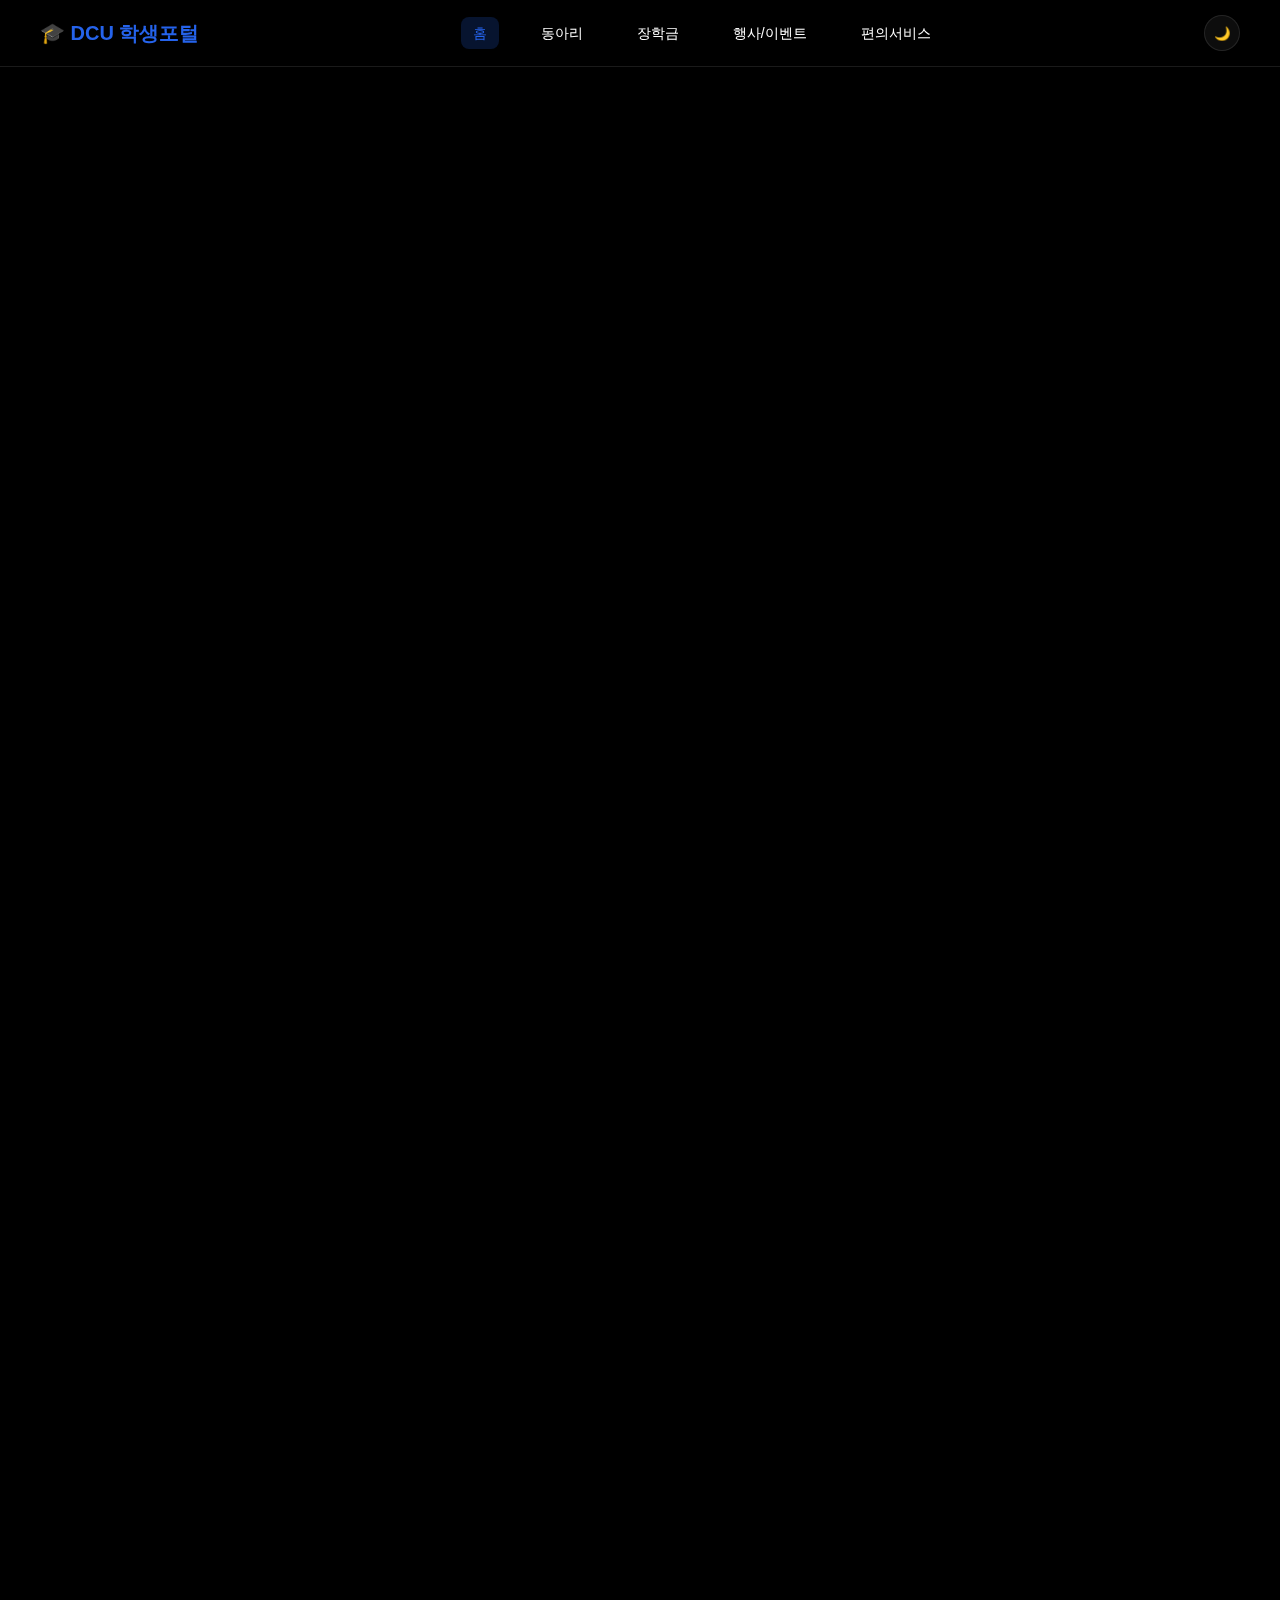
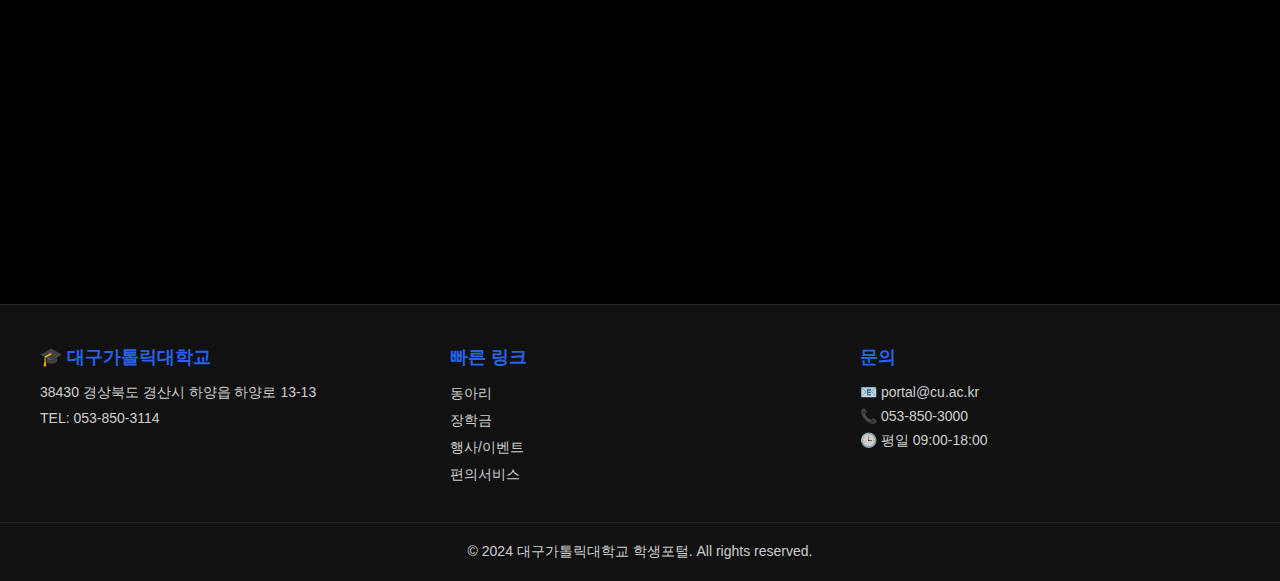
<file: index.html>
<!DOCTYPE html>
<html lang="ko">
<head>
    <meta charset="UTF-8">
    <meta name="viewport" content="width=device-width, initial-scale=1.0">
    <title>대구가톨릭대학교 학생포털</title>
    <style>
        /* CSS Variables */
        :root {
            --bg-primary: #000;
            --bg-secondary: #111;
            --text-primary: #ffffff;
            --text-secondary: rgba(255, 255, 255, 0.8);
            --accent-color: #2563eb;
            --accent-secondary: #1d4ed8;
            --glass-bg: rgba(255, 255, 255, 0.05);
            --glass-border: rgba(255, 255, 255, 0.1);
            --card-hover: rgba(37, 99, 235, 0.2);
            --success-color: #10b981;
            --warning-color: #f59e0b;
            --danger-color: #ef4444;
        }

        [data-theme="light"] {
            --bg-primary: #ffffff;
            --bg-secondary: #f8f9fa;
            --text-primary: #333333;
            --text-secondary: rgba(51, 51, 51, 0.8);
            --glass-bg: rgba(0, 0, 0, 0.05);
            --glass-border: rgba(0, 0, 0, 0.1);
            --card-hover: rgba(37, 99, 235, 0.1);
        }

        /* Reset & Base Styles */
        * {
            margin: 0;
            padding: 0;
            box-sizing: border-box;
        }

        body {
            font-family: 'Pretendard', -apple-system, BlinkMacSystemFont, 'Segoe UI', sans-serif;
            background: var(--bg-primary);
            color: var(--text-primary);
            overflow-x: hidden;
            transition: all 0.3s ease;
        }

        /* Navigation */
        .navbar {
            position: fixed;
            top: 0;
            left: 0;
            right: 0;
            z-index: 1000;
            padding: 15px 40px;
            background: rgba(0, 0, 0, 0.95);
            backdrop-filter: blur(20px);
            transition: all 0.3s ease;
            border-bottom: 1px solid var(--glass-border);
        }

        [data-theme="light"] .navbar {
            background: rgba(255, 255, 255, 0.95);
        }

        .nav-content {
            display: flex;
            justify-content: space-between;
            align-items: center;
            max-width: 1400px;
            margin: 0 auto;
        }

        .logo {
            font-size: 20px;
            font-weight: 700;
            color: var(--accent-color);
            text-decoration: none;
            cursor: pointer;
        }

        .nav-center {
            display: flex;
            gap: 30px;
            list-style: none;
        }

        .nav-center a {
            color: var(--text-primary);
            text-decoration: none;
            font-weight: 500;
            font-size: 14px;
            transition: all 0.3s ease;
            cursor: pointer;
            padding: 8px 12px;
            border-radius: 8px;
        }

        .nav-center a:hover,
        .nav-center a.active {
            color: var(--accent-color);
            background: var(--card-hover);
        }

        .nav-controls {
            display: flex;
            align-items: center;
            gap: 15px;
        }

        .theme-toggle {
            background: var(--glass-bg);
            border: 1px solid var(--glass-border);
            color: var(--text-primary);
            padding: 8px;
            border-radius: 50%;
            cursor: pointer;
            transition: all 0.3s ease;
            width: 36px;
            height: 36px;
            display: flex;
            align-items: center;
            justify-content: center;
        }

        .theme-toggle:hover {
            background: var(--card-hover);
            transform: scale(1.1);
        }

        /* Page Container */
        .page-container {
            min-height: 100vh;
            padding: 80px 40px 40px 40px;
            position: relative;
        }

        .content {
            max-width: 1400px;
            width: 100%;
            margin: 0 auto;
        }

        /* Hero Section */
        .hero-section {
            text-align: center;
            margin-bottom: 80px;
            padding: 60px 0;
            background: var(--glass-bg);
            backdrop-filter: blur(20px);
            border-radius: 20px;
            border: 1px solid var(--glass-border);
        }

        .hero-section h1 {
            font-size: clamp(2.5rem, 6vw, 4rem);
            font-weight: 800;
            margin-bottom: 20px;
            line-height: 1.1;
            color: var(--text-primary);
        }

        .hero-description {
            font-size: clamp(1rem, 2vw, 1.2rem);
            margin-bottom: 30px;
            opacity: 0.8;
            max-width: 600px;
            margin-left: auto;
            margin-right: auto;
        }

        /* Notification Bar */
        .notification-bar {
            background: linear-gradient(135deg, var(--accent-color), var(--accent-secondary));
            color: white;
            padding: 15px;
            border-radius: 12px;
            margin-bottom: 30px;
            display: flex;
            align-items: center;
            gap: 15px;
        }

        .notification-icon {
            font-size: 24px;
        }

        .notification-content {
            flex: 1;
        }

        .notification-title {
            font-weight: 600;
            margin-bottom: 5px;
        }

        .notification-text {
            font-size: 14px;
            opacity: 0.9;
        }

        /* Card Styles */
        .card {
            background: var(--glass-bg);
            backdrop-filter: blur(20px);
            border: 1px solid var(--glass-border);
            border-radius: 15px;
            padding: 25px;
            transition: all 0.3s ease;
        }

        .card:hover {
            transform: translateY(-5px);
            box-shadow: 0 15px 30px var(--card-hover);
        }

        .card-header {
            display: flex;
            justify-content: space-between;
            align-items: center;
            margin-bottom: 20px;
        }

        .card-title {
            font-size: 20px;
            font-weight: 600;
            color: var(--text-primary);
        }

        .card-content {
            color: var(--text-secondary);
            line-height: 1.6;
        }

        /* Quick Links */
        .quick-links {
            display: grid;
            grid-template-columns: repeat(auto-fit, minmax(250px, 1fr));
            gap: 20px;
            margin-top: 40px;
        }

        .quick-link-card {
            background: var(--glass-bg);
            backdrop-filter: blur(20px);
            border: 1px solid var(--glass-border);
            border-radius: 15px;
            padding: 25px;
            text-align: center;
            transition: all 0.3s ease;
            cursor: pointer;
            text-decoration: none;
            color: inherit;
        }

        .quick-link-card:hover {
            transform: translateY(-5px);
            box-shadow: 0 20px 40px var(--card-hover);
            border-color: var(--accent-color);
        }

        .quick-link-icon {
            font-size: 40px;
            margin-bottom: 15px;
            display: block;
        }

        .quick-link-title {
            font-size: 18px;
            margin-bottom: 8px;
            color: var(--text-primary);
            font-weight: 600;
        }

        .quick-link-desc {
            font-size: 14px;
            color: var(--text-secondary);
            line-height: 1.4;
        }

        /* Popular Clubs List */
        .popular-club-item {
            display: flex;
            justify-content: space-between;
            align-items: center;
            padding: 10px 0;
            border-bottom: 1px solid var(--glass-border);
        }

        .popular-club-item:last-child {
            border-bottom: none;
        }

        /* News List */
        .news-list {
            display: grid;
            gap: 20px;
        }

        .news-item {
            padding: 15px 0;
            border-bottom: 1px solid var(--glass-border);
        }

        .news-item:last-child {
            border-bottom: none;
        }

        .news-date {
            color: var(--accent-color);
            font-size: 12px;
            font-weight: 600;
            margin-bottom: 8px;
        }

        .news-title {
            font-size: 16px;
            font-weight: 600;
            color: var(--text-primary);
            margin-bottom: 5px;
        }

        .news-desc {
            font-size: 14px;
            color: var(--text-secondary);
            line-height: 1.4;
        }

        /* Service Cards */
        .service-card {
            background: var(--glass-bg);
            backdrop-filter: blur(20px);
            border: 1px solid var(--glass-border);
            border-radius: 15px;
            padding: 20px;
            text-align: center;
            transition: all 0.3s ease;
        }

        .service-card:hover {
            transform: translateY(-3px);
            box-shadow: 0 10px 20px var(--card-hover);
        }

        .service-icon {
            font-size: 36px;
            margin-bottom: 12px;
            display: block;
        }

        .service-title {
            font-size: 16px;
            font-weight: 600;
            color: var(--text-primary);
            margin-bottom: 10px;
        }

        .service-status {
            display: flex;
            flex-direction: column;
            gap: 5px;
        }

        .status-text {
            font-size: 12px;
            color: var(--text-secondary);
        }

        .status-number {
            font-size: 18px;
            font-weight: bold;
        }

        /* Footer */
        .footer {
            background: var(--bg-secondary);
            border-top: 1px solid var(--glass-border);
            padding: 40px 0 20px 0;
            margin-top: 80px;
        }

        .footer-content {
            max-width: 1400px;
            margin: 0 auto;
            padding: 0 40px;
            display: grid;
            grid-template-columns: repeat(auto-fit, minmax(250px, 1fr));
            gap: 30px;
        }

        .footer-section h4 {
            color: var(--accent-color);
            margin-bottom: 15px;
            font-size: 18px;
        }

        .footer-section p {
            color: var(--text-secondary);
            font-size: 14px;
            margin-bottom: 8px;
        }

        .footer-links {
            list-style: none;
        }

        .footer-links li {
            margin-bottom: 8px;
        }

        .footer-links a {
            color: var(--text-secondary);
            text-decoration: none;
            font-size: 14px;
            transition: color 0.3s ease;
        }

        .footer-links a:hover {
            color: var(--accent-color);
        }

        .footer-bottom {
            text-align: center;
            padding-top: 20px;
            margin-top: 30px;
            border-top: 1px solid var(--glass-border);
            color: var(--text-secondary);
            font-size: 14px;
        }

        /* Grid Layouts */
        .grid-2 {
            display: grid;
            grid-template-columns: repeat(auto-fit, minmax(300px, 1fr));
            gap: 30px;
        }

        .grid-4 {
            display: grid;
            grid-template-columns: repeat(auto-fit, minmax(200px, 1fr));
            gap: 20px;
        }

        /* Utility Classes */
        .mt-40 { margin-top: 40px; }

        /* Responsive Design */
        @media (max-width: 768px) {
            .navbar {
                padding: 15px 20px;
            }

            .nav-center {
                gap: 15px;
            }

            .nav-center a {
                font-size: 13px;
                padding: 6px 8px;
            }

            .page-container {
                padding: 80px 20px 40px 20px;
            }

            .quick-links {
                grid-template-columns: 1fr;
            }

            .grid-2,
            .grid-4 {
                grid-template-columns: 1fr;
            }

            .footer-content {
                padding: 0 20px;
                grid-template-columns: 1fr;
            }
        }

        /* 페이드인 애니메이션 */
        .fade-in {
            opacity: 0;
            transform: translateY(20px);
            animation: fadeInUp 0.6s ease forwards;
        }

        @keyframes fadeInUp {
            to {
                opacity: 1;
                transform: translateY(0);
            }
        }

        /* 지연 애니메이션 */
        .delay-1 { animation-delay: 0.1s; }
        .delay-2 { animation-delay: 0.2s; }
        .delay-3 { animation-delay: 0.3s; }
        .delay-4 { animation-delay: 0.4s; }
    </style>
</head>
<body>
    <!-- Navigation -->
    <nav class="navbar">
        <div class="nav-content">
            <a href="index.html" class="logo">🎓 DCU 학생포털</a>
            <ul class="nav-center">
                <li><a href="index.html" class="nav-link active">홈</a></li>
                <li><a href="pages/clubs.html" class="nav-link">동아리</a></li>
                <li><a href="pages/scholarships.html" class="nav-link">장학금</a></li>
                <li><a href="pages/events.html" class="nav-link">행사/이벤트</a></li>
                <li><a href="pages/services.html" class="nav-link">편의서비스</a></li>
            </ul>
            <div class="nav-controls">
                <button class="theme-toggle" onclick="toggleTheme()" id="themeToggle">
                    🌙
                </button>
            </div>
        </div>
    </nav>

    <!-- Main Content -->
    <div class="page-container">
        <div class="content">
            <!-- Notification Bar -->
            <div class="notification-bar fade-in">
                <div class="notification-icon">📢</div>
                <div class="notification-content">
                    <div class="notification-title">중간고사 기간 도서관 연장 운영 안내</div>
                    <div class="notification-text">4월 15일~19일 중간고사 기간 중 중앙도서관 24시간 개방 운영합니다.</div>
                </div>
            </div>

            <!-- Hero Section -->
            <div class="hero-section fade-in delay-1">
                <h1>대구가톨릭대학교 학생포털</h1>
                <p class="hero-description">
                    학교생활에 필요한 모든 정보를 한 곳에서 확인하세요.<br>
                    동아리, 장학금, 행사 정보까지 한눈에!
                </p>
            </div>

            <!-- Quick Links -->
            <div class="quick-links">
                <a href="pages/clubs.html" class="quick-link-card fade-in delay-2">
                    <span class="quick-link-icon">🎯</span>
                    <div class="quick-link-title">동아리 찾기</div>
                    <div class="quick-link-desc">120개 동아리 정보와 연락처를 확인하세요</div>
                </a>
                
                <a href="pages/scholarships.html" class="quick-link-card fade-in delay-3">
                    <span class="quick-link-icon">💰</span>
                    <div class="quick-link-title">장학금 안내</div>
                    <div class="quick-link-desc">신청 가능한 장학금을 실시간으로 확인</div>
                </a>
                
                <a href="pages/events.html" class="quick-link-card fade-in delay-4">
                    <span class="quick-link-icon">🎪</span>
                    <div class="quick-link-title">행사/이벤트</div>
                    <div class="quick-link-desc">캠퍼스 내 모든 행사와 이벤트 일정</div>
                </a>
                
                <a href="pages/services.html" class="quick-link-card fade-in delay-1">
                    <span class="quick-link-icon">🛠️</span>
                    <div class="quick-link-title">편의서비스</div>
                    <div class="quick-link-desc">학식 메뉴, 셔틀버스, 시설 정보</div>
                </a>
            </div>

            <!-- Quick Status Dashboard -->
            <div class="grid-2 mt-40">
                <div class="card fade-in delay-2">
                    <div class="card-header">
                        <h3 class="card-title">📊 오늘의 현황</h3>
                    </div>
                    <div class="card-content">
                        <div style="display: grid; grid-template-columns: repeat(2, 1fr); gap: 20px; text-align: center;">
                            <div>
                                <div style="font-size: 24px; font-weight: bold; color: var(--accent-color);">15</div>
                                <div style="font-size: 14px; color: var(--text-secondary);">신규 동아리 모집</div>
                            </div>
                            <div>
                                <div style="font-size: 24px; font-weight: bold; color: var(--success-color);">8</div>
                                <div style="font-size: 14px; color: var(--text-secondary);">장학금 접수중</div>
                            </div>
                            <div>
                                <div style="font-size: 24px; font-weight: bold; color: var(--warning-color);">23</div>
                                <div style="font-size: 14px; color: var(--text-secondary);">이번주 행사</div>
                            </div>
                            <div>
                                <div style="font-size: 24px; font-weight: bold; color: var(--accent-secondary);">4.2</div>
                                <div style="font-size: 14px; color: var(--text-secondary);">학식 평점</div>
                            </div>
                        </div>
                    </div>
                </div>

                <div class="card fade-in delay-3">
                    <div class="card-header">
                        <h3 class="card-title">🔥 인기 동아리</h3>
                    </div>
                    <div class="card-content">
                        <div>
                            <div class="popular-club-item">
                                <span>💻 멋쟁이사자처럼</span>
                                <span style="color: var(--accent-color); font-weight: 600;">152명</span>
                            </div>
                            <div class="popular-club-item">
                                <span>🎵 밴드동아리 ECHO</span>
                                <span style="color: var(--accent-color); font-weight: 600;">89명</span>
                            </div>
                            <div class="popular-club-item">
                                <span>📸 사진동아리 렌즈</span>
                                <span style="color: var(--accent-color); font-weight: 600;">76명</span>
                            </div>
                            <div class="popular-club-item">
                                <span>🏃 러닝크루</span>
                                <span style="color: var(--accent-color); font-weight: 600;">64명</span>
                            </div>
                        </div>
                    </div>
                </div>
            </div>

            <!-- Latest News -->
            <div class="card mt-40 fade-in delay-4">
                <div class="card-header">
                    <h3 class="card-title">📰 최신 소식</h3>
                </div>
                <div class="card-content">
                    <div class="news-list">
                        <div class="news-item">
                            <div class="news-date">2024.03.20</div>
                            <div class="news-title">2024학년도 1학기 장학금 신청 안내</div>
                            <div class="news-desc">성적우수장학금 및 생활지원장학금 신청을 받습니다.</div>
                        </div>
                        <div class="news-item">
                            <div class="news-date">2024.03.18</div>
                            <div class="news-title">봄 축제 '청춘, 꽃피우다' 개최</div>
                            <div class="news-desc">5월 15일-17일 3일간 진행되는 봄 축제에 많은 참여 바랍니다.</div>
                        </div>
                        <div class="news-item">
                            <div class="news-date">2024.03.15</div>
                            <div class="news-title">신입생 동아리 박람회 성황리 마무리</div>
                            <div class="news-desc">120개 동아리가 참여한 동아리 박람회가 성공적으로 마무리되었습니다.</div>
                        </div>
                    </div>
                </div>
            </div>

            <!-- Quick Services -->
            <div class="grid-4 mt-40">
                <div class="service-card fade-in delay-1">
                    <span class="service-icon">📚</span>
                    <div class="service-title">도서관</div>
                    <div class="service-status">
                        <div class="status-text">좌석 현황</div>
                        <div class="status-number" style="color: var(--success-color);">298/400</div>
                    </div>
                </div>

                <div class="service-card fade-in delay-2">
                    <span class="service-icon">🅿️</span>
                    <div class="service-title">주차장</div>
                    <div class="service-status">
                        <div class="status-text">주차 가능</div>
                        <div class="status-number" style="color: var(--warning-color);">45/200</div>
                    </div>
                </div>

                <div class="service-card fade-in delay-3">
                    <span class="service-icon">🚌</span>
                    <div class="service-title">셔틀버스</div>
                    <div class="service-status">
                        <div class="status-text">다음 도착</div>
                        <div class="status-number" style="color: var(--accent-color);">3분</div>
                    </div>
                </div>

                <div class="service-card fade-in delay-4">
                    <span class="service-icon">🍽️</span>
                    <div class="service-title">학생식당</div>
                    <div class="service-status">
                        <div class="status-text">평점</div>
                        <div class="status-number" style="color: var(--accent-secondary);">⭐4.2</div>
                    </div>
                </div>
            </div>
        </div>
    </div>

    <!-- Footer -->
    <footer class="footer">
        <div class="footer-content">
            <div class="footer-section">
                <h4>🎓 대구가톨릭대학교</h4>
                <p>38430 경상북도 경산시 하양읍 하양로 13-13</p>
                <p>TEL: 053-850-3114</p>
            </div>
            <div class="footer-section">
                <h4>빠른 링크</h4>
                <ul class="footer-links">
                    <li><a href="pages/clubs.html">동아리</a></li>
                    <li><a href="pages/scholarships.html">장학금</a></li>
                    <li><a href="pages/events.html">행사/이벤트</a></li>
                    <li><a href="pages/services.html">편의서비스</a></li>
                </ul>
            </div>
            <div class="footer-section">
                <h4>문의</h4>
                <p>📧 portal@cu.ac.kr</p>
                <p>📞 053-850-3000</p>
                <p>🕒 평일 09:00-18:00</p>
            </div>
        </div>
        <div class="footer-bottom">
            <p>&copy; 2024 대구가톨릭대학교 학생포털. All rights reserved.</p>
        </div>
    </footer>

    <script>
        // 간단한 테마 토글 기능
        let currentTheme = 'dark';

        function toggleTheme() {
            const body = document.body;
            const themeToggle = document.getElementById('themeToggle');
            
            if (currentTheme === 'dark') {
                body.setAttribute('data-theme', 'light');
                themeToggle.textContent = '🌞';
                currentTheme = 'light';
            } else {
                body.setAttribute('data-theme', 'dark');
                themeToggle.textContent = '🌙';
                currentTheme = 'dark';
            }
            
            // 로컬 스토리지에 저장
            localStorage.setItem('dcu-theme', currentTheme);
        }

        // 저장된 테마 로드
        document.addEventListener('DOMContentLoaded', function() {
            const savedTheme = localStorage.getItem('dcu-theme');
            if (savedTheme) {
                currentTheme = savedTheme;
                const body = document.body;
                const themeToggle = document.getElementById('themeToggle');
                
                if (currentTheme === 'light') {
                    body.setAttribute('data-theme', 'light');
                    themeToggle.textContent = '🌞';
                } else {
                    themeToggle.textContent = '🌙';
                }
            }
            
            console.log('대구가톨릭대학교 학생포털 로드 완료!');
        });

        // 키보드 단축키 (Alt + T로 테마 전환)
        document.addEventListener('keydown', function(e) {
            if (e.altKey && e.key.toLowerCase() === 't') {
                e.preventDefault();
                toggleTheme();
            }
        });
    </script>
</body>
</html>
</file>
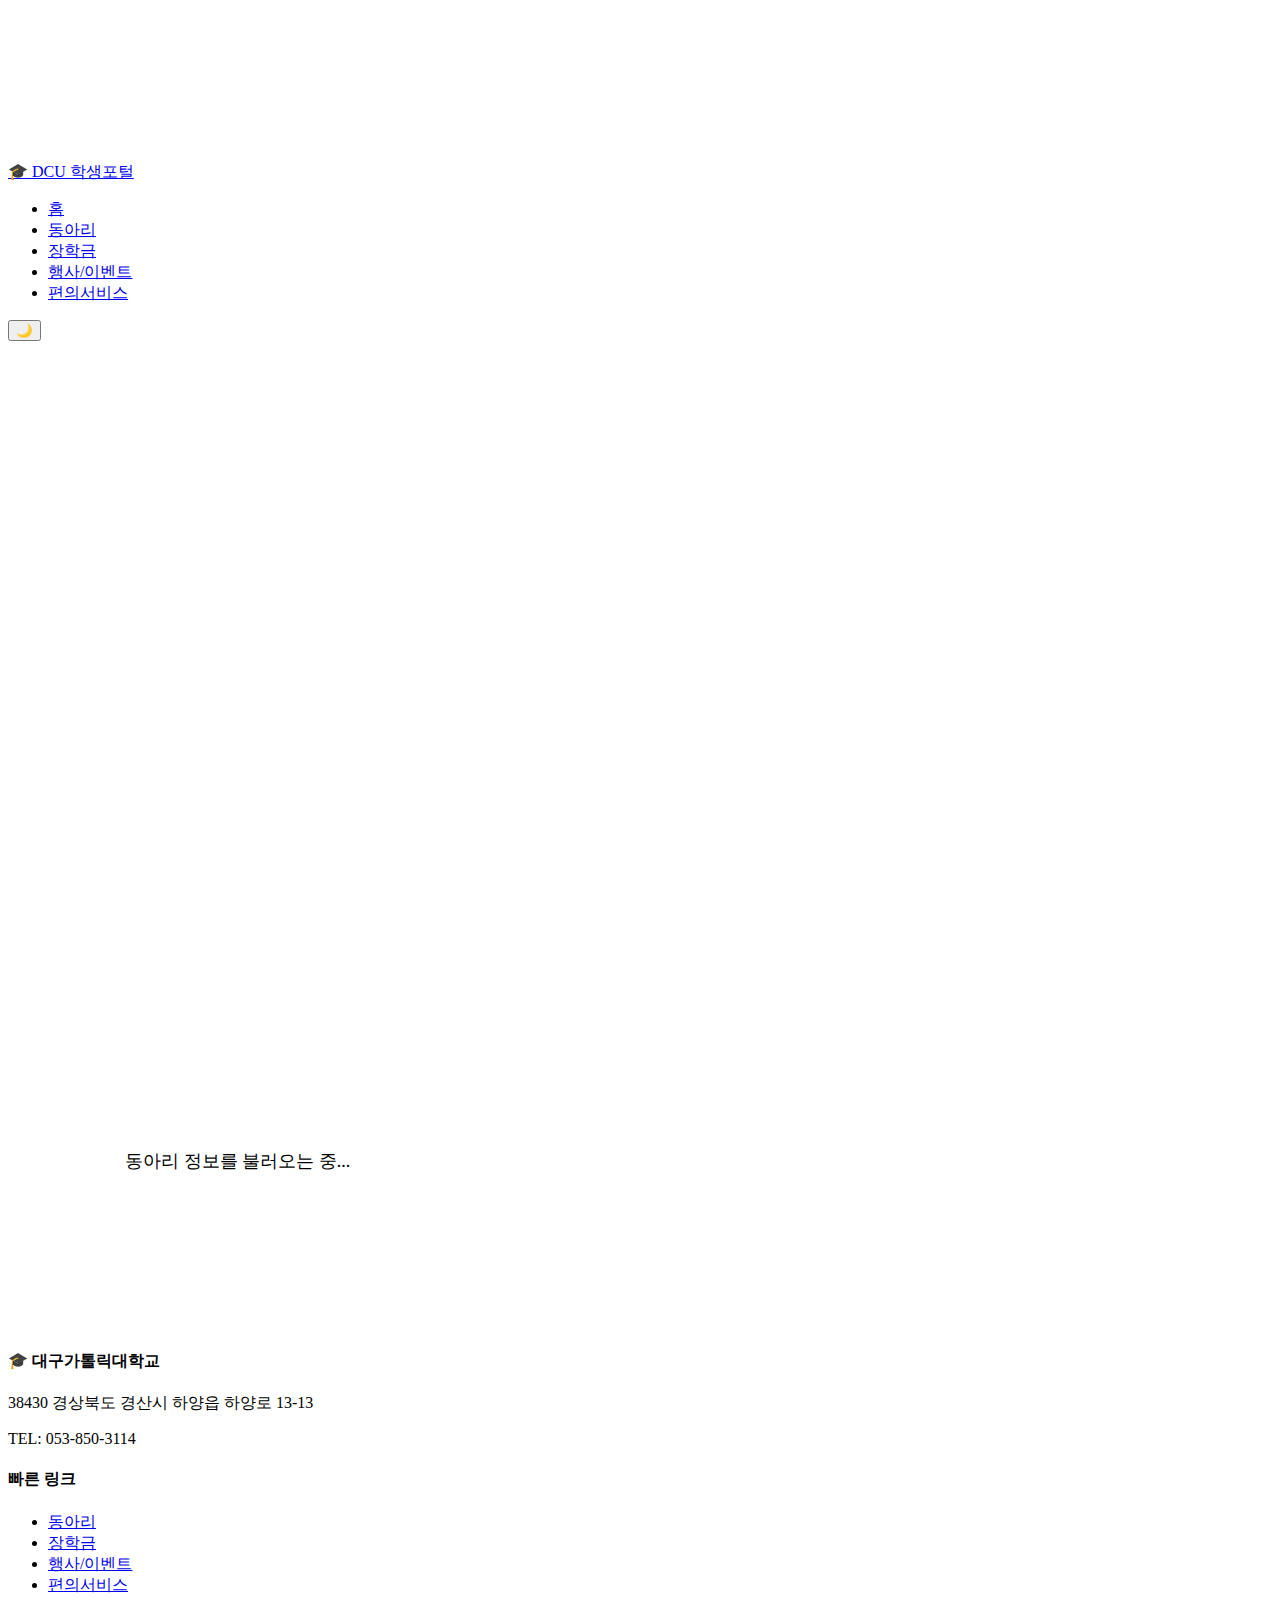
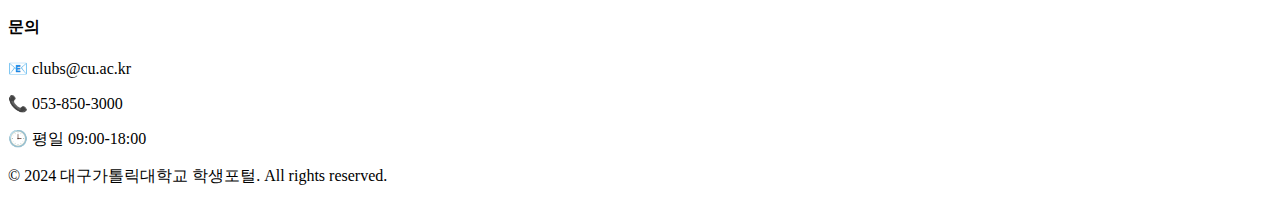
<file: pages/clubs.html>
<!DOCTYPE html>
<html lang="ko">
<head>
    <meta charset="UTF-8">
    <meta name="viewport" content="width=device-width, initial-scale=1.0">
    <title>동아리 - 대구가톨릭대학교 학생포털</title>
    <link rel="stylesheet" href="../css/styles.css">
    <style>
        /* 동아리 페이지 전용 스타일 */
        .page-header {
            background: linear-gradient(135deg, var(--accent-color), var(--accent-secondary));
            color: white;
            padding: 40px 0;
            margin-bottom: 40px;
            text-align: center;
        }

        .page-header h1 {
            font-size: clamp(2.5rem, 5vw, 4rem);
            margin-bottom: 15px;
            font-weight: 800;
        }

        .page-header p {
            font-size: 1.2rem;
            opacity: 0.9;
            max-width: 600px;
            margin: 0 auto;
        }

        /* 검색 및 필터 섹션 */
        .search-filter-container {
            background: var(--glass-bg);
            backdrop-filter: blur(20px);
            border: 1px solid var(--glass-border);
            border-radius: 20px;
            padding: 30px;
            margin-bottom: 40px;
        }

        .search-section {
            display: flex;
            gap: 20px;
            flex-wrap: wrap;
            align-items: center;
            margin-bottom: 25px;
        }

        .search-box {
            flex: 1;
            min-width: 300px;
            padding: 15px 20px;
            background: var(--glass-bg);
            border: 2px solid var(--glass-border);
            border-radius: 25px;
            color: var(--text-primary);
            font-size: 16px;
            transition: all 0.3s ease;
        }

        .search-box:focus {
            outline: none;
            border-color: var(--accent-color);
            box-shadow: 0 0 20px var(--card-hover);
        }

        .search-box::placeholder {
            color: var(--text-secondary);
        }

        .sort-select {
            padding: 15px 20px;
            background: var(--glass-bg);
            border: 2px solid var(--glass-border);
            border-radius: 15px;
            color: var(--text-primary);
            font-size: 16px;
            cursor: pointer;
            min-width: 150px;
        }

        .filter-tabs {
            display: flex;
            gap: 10px;
            flex-wrap: wrap;
            justify-content: center;
        }

        .filter-tab {
            padding: 12px 24px;
            background: var(--glass-bg);
            border: 2px solid var(--glass-border);
            border-radius: 25px;
            color: var(--text-secondary);
            font-size: 14px;
            font-weight: 600;
            cursor: pointer;
            transition: all 0.3s ease;
            user-select: none;
        }

        .filter-tab:hover {
            transform: translateY(-2px);
            border-color: var(--accent-color);
        }

        .filter-tab.active {
            background: var(--accent-color);
            color: white;
            border-color: var(--accent-color);
            box-shadow: 0 8px 25px var(--card-hover);
        }

        /* 통계 섹션 */
        .stats-container {
            display: grid;
            grid-template-columns: repeat(auto-fit, minmax(200px, 1fr));
            gap: 20px;
            margin-bottom: 40px;
        }

        .stat-card {
            background: var(--glass-bg);
            backdrop-filter: blur(20px);
            border: 1px solid var(--glass-border);
            border-radius: 15px;
            padding: 25px;
            text-align: center;
            transition: all 0.3s ease;
        }

        .stat-card:hover {
            transform: translateY(-5px);
            box-shadow: 0 15px 30px var(--card-hover);
        }

        .stat-number {
            font-size: 2.5rem;
            font-weight: bold;
            color: var(--accent-color);
            margin-bottom: 8px;
        }

        .stat-label {
            font-size: 14px;
            color: var(--text-secondary);
        }

        /* 동아리 그리드 */
        .clubs-grid {
            display: grid;
            grid-template-columns: repeat(auto-fill, minmax(320px, 1fr));
            gap: 25px;
            margin-bottom: 40px;
        }

        .club-card {
            background: var(--glass-bg);
            backdrop-filter: blur(20px);
            border: 1px solid var(--glass-border);
            border-radius: 20px;
            padding: 25px;
            transition: all 0.3s ease;
            position: relative;
            overflow: hidden;
        }

        .club-card:hover {
            transform: translateY(-10px);
            box-shadow: 0 25px 50px var(--card-hover);
            border-color: var(--accent-color);
        }

        .club-card::before {
            content: '';
            position: absolute;
            top: 0;
            left: 0;
            right: 0;
            height: 4px;
            background: linear-gradient(90deg, var(--accent-color), var(--accent-secondary));
            transform: scaleX(0);
            transition: transform 0.3s ease;
        }

        .club-card:hover::before {
            transform: scaleX(1);
        }

        .club-header {
            display: flex;
            align-items: center;
            gap: 15px;
            margin-bottom: 15px;
        }

        .club-icon {
            font-size: 48px;
            width: 70px;
            height: 70px;
            background: var(--card-hover);
            border-radius: 15px;
            display: flex;
            align-items: center;
            justify-content: center;
        }

        .club-info {
            flex: 1;
        }

        .club-name {
            font-size: 20px;
            font-weight: 700;
            color: var(--text-primary);
            margin-bottom: 5px;
        }

        .club-category {
            display: inline-block;
            background: var(--accent-color);
            color: white;
            padding: 4px 12px;
            border-radius: 12px;
            font-size: 12px;
            font-weight: 600;
        }

        .club-description {
            color: var(--text-secondary);
            line-height: 1.6;
            margin-bottom: 20px;
            font-size: 14px;
        }

        .club-details {
            display: grid;
            grid-template-columns: 1fr 1fr;
            gap: 15px;
            margin-bottom: 20px;
            font-size: 14px;
        }

        .club-detail {
            display: flex;
            align-items: center;
            gap: 8px;
            color: var(--text-secondary);
        }

        .club-detail-icon {
            color: var(--accent-color);
        }

        .club-tags {
            display: flex;
            flex-wrap: wrap;
            gap: 8px;
            margin-bottom: 20px;
        }

        .club-tag {
            background: var(--card-hover);
            color: var(--accent-color);
            padding: 6px 12px;
            border-radius: 15px;
            font-size: 12px;
            font-weight: 500;
        }

        .club-actions {
            display: flex;
            gap: 10px;
        }

        .club-btn {
            flex: 1;
            padding: 12px;
            border: none;
            border-radius: 10px;
            font-weight: 600;
            cursor: pointer;
            transition: all 0.3s ease;
            font-size: 14px;
        }

        .btn-primary {
            background: linear-gradient(135deg, var(--accent-color), var(--accent-secondary));
            color: white;
        }

        .btn-primary:hover {
            transform: translateY(-2px);
            box-shadow: 0 10px 20px var(--card-hover);
        }

        .btn-secondary {
            background: var(--glass-bg);
            color: var(--text-primary);
            border: 1px solid var(--glass-border);
        }

        .btn-secondary:hover {
            background: var(--card-hover);
            border-color: var(--accent-color);
        }

        /* 모집 중 배지 */
        .recruiting-badge {
            position: absolute;
            top: 15px;
            right: 15px;
            background: var(--success-color);
            color: white;
            padding: 6px 12px;
            border-radius: 20px;
            font-size: 12px;
            font-weight: 600;
        }

        .recruiting-badge.closed {
            background: var(--danger-color);
        }

        /* 로딩 상태 */
        .loading-clubs {
            display: flex;
            justify-content: center;
            align-items: center;
            min-height: 300px;
            font-size: 18px;
            color: var(--text-secondary);
        }

        .loading-spinner-clubs {
            width: 40px;
            height: 40px;
            border: 3px solid var(--glass-border);
            border-top: 3px solid var(--accent-color);
            border-radius: 50%;
            animation: spin 1s linear infinite;
            margin-right: 15px;
        }

        /* 빈 상태 */
        .empty-state {
            text-align: center;
            padding: 60px 20px;
            color: var(--text-secondary);
        }

        .empty-state-icon {
            font-size: 4rem;
            margin-bottom: 20px;
            opacity: 0.5;
        }

        .empty-state h3 {
            font-size: 1.5rem;
            margin-bottom: 10px;
            color: var(--text-primary);
        }

        /* 페이지네이션 */
        .pagination {
            display: flex;
            justify-content: center;
            gap: 10px;
            margin-top: 40px;
        }

        .pagination-btn {
            padding: 10px 15px;
            background: var(--glass-bg);
            border: 1px solid var(--glass-border);
            border-radius: 10px;
            color: var(--text-primary);
            cursor: pointer;
            transition: all 0.3s ease;
        }

        .pagination-btn:hover {
            background: var(--card-hover);
            border-color: var(--accent-color);
        }

        .pagination-btn.active {
            background: var(--accent-color);
            color: white;
            border-color: var(--accent-color);
        }

        .pagination-btn:disabled {
            opacity: 0.5;
            cursor: not-allowed;
        }

        /* 반응형 */
        @media (max-width: 768px) {
            .search-section {
                flex-direction: column;
                align-items: stretch;
            }

            .search-box {
                min-width: auto;
            }

            .filter-tabs {
                justify-content: flex-start;
                overflow-x: auto;
                padding-bottom: 10px;
            }

            .filter-tab {
                white-space: nowrap;
                flex-shrink: 0;
            }

            .clubs-grid {
                grid-template-columns: 1fr;
            }

            .club-details {
                grid-template-columns: 1fr;
            }

            .stats-container {
                grid-template-columns: repeat(2, 1fr);
            }
        }

        /* 애니메이션 */
        .fade-in-up {
            opacity: 0;
            transform: translateY(30px);
            transition: all 0.6s ease;
        }

        .fade-in-up.visible {
            opacity: 1;
            transform: translateY(0);
        }

        .scale-in {
            opacity: 0;
            transform: scale(0.9);
            transition: all 0.4s ease;
        }

        .scale-in.visible {
            opacity: 1;
            transform: scale(1);
        }
    </style>
</head>
<body>
    <!-- Particle System Canvas -->
    <canvas class="particle-canvas" id="particleCanvas"></canvas>

    <!-- Progress Bar -->
    <div class="progress-bar" id="progressBar"></div>

    <!-- Navigation -->
    <nav class="navbar">
        <div class="nav-content">
            <a href="../index.html" class="logo">🎓 DCU 학생포털</a>
            <ul class="nav-center">
                <li><a href="../index.html" class="nav-link">홈</a></li>
                <li><a href="clubs.html" class="nav-link active">동아리</a></li>
                <li><a href="scholarships.html" class="nav-link">장학금</a></li>
                <li><a href="events.html" class="nav-link">행사/이벤트</a></li>
                <li><a href="services.html" class="nav-link">편의서비스</a></li>
            </ul>
            <div class="nav-controls">
                <button class="theme-toggle" onclick="toggleTheme()" id="themeToggle">🌙</button>
            </div>
        </div>
    </nav>

    <!-- Page Header -->
    <div class="page-header">
        <div class="content">
            <h1>동아리</h1>
            <p>다양한 분야의 동아리에서 새로운 경험과 인맥을 만들어보세요!</p>
        </div>
    </div>

    <!-- Main Content -->
    <div class="page-container">
        <div class="content">
            
            <!-- 통계 섹션 -->
            <div class="stats-container" id="statsContainer">
                <div class="stat-card scale-in">
                    <div class="stat-number" id="totalClubs">120</div>
                    <div class="stat-label">전체 동아리</div>
                </div>
                <div class="stat-card scale-in">
                    <div class="stat-number" id="recruitingClubs">45</div>
                    <div class="stat-label">모집 중</div>
                </div>
                <div class="stat-card scale-in">
                    <div class="stat-number" id="totalMembers">2,847</div>
                    <div class="stat-label">총 멤버</div>
                </div>
                <div class="stat-card scale-in">
                    <div class="stat-number" id="categories">6</div>
                    <div class="stat-label">카테고리</div>
                </div>
            </div>

            <!-- 검색 및 필터 -->
            <div class="search-filter-container fade-in-up">
                <div class="search-section">
                    <input type="text" 
                           class="search-box" 
                           id="clubSearch" 
                           placeholder="동아리명이나 설명을 검색하세요..."
                           autocomplete="off">
                    
                    <select class="sort-select" id="sortSelect">
                        <option value="name">이름순</option>
                        <option value="members">멤버 수순</option>
                        <option value="category">카테고리순</option>
                        <option value="newest">최신순</option>
                    </select>
                </div>
                
                <div class="filter-tabs" id="filterTabs">
                    <div class="filter-tab active" data-category="all">전체</div>
                    <div class="filter-tab" data-category="academic">학술/교육</div>
                    <div class="filter-tab" data-category="arts">예술/문화</div>
                    <div class="filter-tab" data-category="sports">체육/스포츠</div>
                    <div class="filter-tab" data-category="volunteer">봉사/종교</div>
                    <div class="filter-tab" data-category="hobby">취미/여가</div>
                    <div class="filter-tab" data-category="recruiting">모집 중만</div>
                </div>
            </div>

            <!-- 동아리 목록 -->
            <div class="clubs-grid" id="clubsGrid">
                <!-- 로딩 상태 -->
                <div class="loading-clubs" id="loadingClubs">
                    <div class="loading-spinner-clubs"></div>
                    동아리 정보를 불러오는 중...
                </div>
            </div>

            <!-- 빈 상태 -->
            <div class="empty-state" id="emptyState" style="display: none;">
                <div class="empty-state-icon">🔍</div>
                <h3>검색 결과가 없습니다</h3>
                <p>다른 검색어나 필터를 시도해보세요.</p>
            </div>

            <!-- 페이지네이션 -->
            <div class="pagination" id="pagination" style="display: none;">
                <button class="pagination-btn" id="prevBtn" onclick="changePage(-1)">이전</button>
                <div id="pageNumbers"></div>
                <button class="pagination-btn" id="nextBtn" onclick="changePage(1)">다음</button>
            </div>
        </div>
    </div>

    <!-- Footer -->
    <footer class="footer">
        <div class="footer-content">
            <div class="footer-section">
                <h4>🎓 대구가톨릭대학교</h4>
                <p>38430 경상북도 경산시 하양읍 하양로 13-13</p>
                <p>TEL: 053-850-3114</p>
            </div>
            <div class="footer-section">
                <h4>빠른 링크</h4>
                <ul class="footer-links">
                    <li><a href="clubs.html">동아리</a></li>
                    <li><a href="scholarships.html">장학금</a></li>
                    <li><a href="events.html">행사/이벤트</a></li>
                    <li><a href="services.html">편의서비스</a></li>
                </ul>
            </div>
            <div class="footer-section">
                <h4>문의</h4>
                <p>📧 clubs@cu.ac.kr</p>
                <p>📞 053-850-3000</p>
                <p>🕒 평일 09:00-18:00</p>
            </div>
        </div>
        <div class="footer-bottom">
            <p>&copy; 2024 대구가톨릭대학교 학생포털. All rights reserved.</p>
        </div>
    </footer>

    <!-- Scripts -->
    <script src="../js/particles.js"></script>
    <script src="../js/theme.js"></script>
    <script src="../js/clubs.js"></script>
</body>
</html>
</file>
<file: css/styles.css>

</file>
